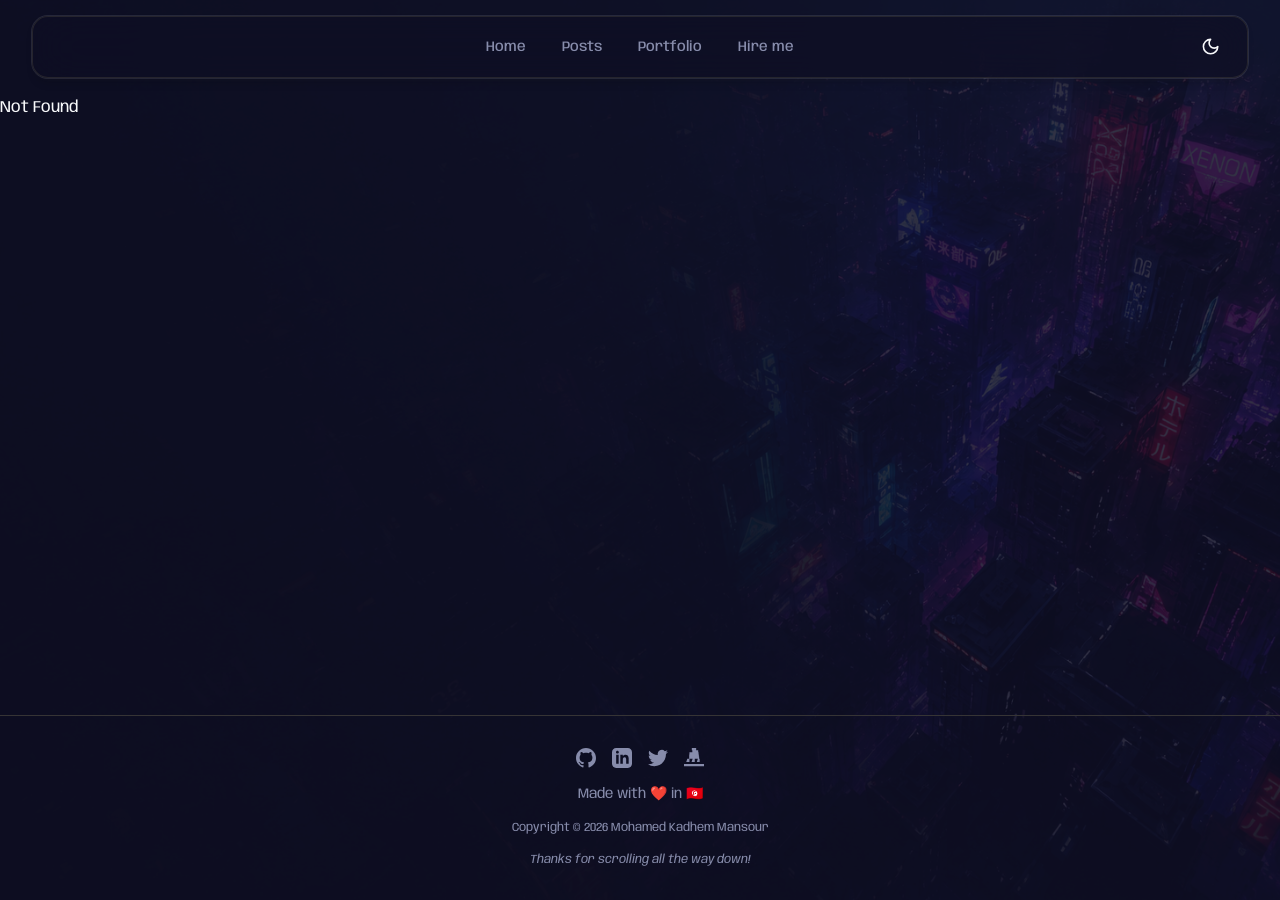
<file: index.html>
<!doctype html>
<html lang="en">
  <head>
    <meta charset="UTF-8" />
    <meta name="viewport" content="width=device-width, initial-scale=1.0" />
    <title>Med Kadhem - Software Engineer & Ethereum Developer</title>
    <link rel="icon" type="image/svg+xml" href="/favicon.svg" />

    <!-- Primary SEO -->
    <meta name="description" content="Senior Software Engineer with 7+ years across blockchain, full-stack, and AI. I build DApps, ship LLM/vision/voice products, and maintain open-source dev tools." />
    <meta name="author" content="Mohamed Kadhem Mansour" />
    <meta name="keywords" content="Med Kadhem, software engineer, blockchain, Ethereum, AI, smart contracts, DApps, full-stack, TypeScript, Solidity, Sousse, Tunisia" />
    <link rel="canonical" href="https://kadhem.dev/" />
    <meta name="theme-color" content="#00d9ff" media="(prefers-color-scheme: light)" />
    <meta name="theme-color" content="#0a0118" media="(prefers-color-scheme: dark)" />

    <!-- OpenGraph -->
    <meta property="og:type" content="website" />
    <meta property="og:site_name" content="Med Kadhem" />
    <meta property="og:title" content="Med Kadhem — Software Engineer · AI & Blockchain" />
    <meta property="og:description" content="Senior Software Engineer with 7+ years across blockchain, full-stack, and AI. I build DApps, ship LLM/vision/voice products, and maintain open-source dev tools." />
    <meta property="og:url" content="https://kadhem.dev/" />
    <meta property="og:image" content="https://kadhem.dev/og-image.png" />
    <meta property="og:image:secure_url" content="https://kadhem.dev/og-image.png" />
    <meta property="og:image:width" content="1200" />
    <meta property="og:image:height" content="630" />
    <meta property="og:image:alt" content="Thumbnail of Med Kadhem's portfolio" />
    <meta property="og:locale" content="en_US" />

    <!-- Twitter Card -->
    <meta name="twitter:card" content="summary_large_image" />
    <meta name="twitter:title" content="Med Kadhem — Software Engineer · AI & Blockchain" />
    <meta name="twitter:description" content="Senior Software Engineer with 7+ years across blockchain, full-stack, and AI. I build DApps, ship LLM/vision/voice products, and maintain open-source dev tools." />
    <meta name="twitter:image" content="https://kadhem.dev/og-image.png" />
    <meta name="twitter:image:alt" content="Thumbnail of Med Kadhem's portfolio" />
    <meta name="twitter:creator" content="@moda423" />

    <script>
      (function() {
        const savedTheme = localStorage.getItem('theme');
        const prefersDark = window.matchMedia('(prefers-color-scheme: dark)').matches;
        if (savedTheme === 'dark' || (!savedTheme && prefersDark)) {
          document.documentElement.classList.add('dark');
        } else {
          document.documentElement.classList.remove('dark');
        }
      })();
    </script>
    <script type="module" crossorigin src="/assets/index-BcD-8HcY.js"></script>
    <link rel="stylesheet" crossorigin href="/assets/index-DKqqb64l.css">
  </head>
  <body>
    <div id="root"></div>
  </body>
</html>
</file>
<file: assets/index-DKqqb64l.css>
@import "https://fonts.googleapis.com/css2?family=Bricolage+Grotesque:opsz,wght@12..96,400;12..96,500;12..96,600;12..96,700&family=Outfit:wght@300;400;500;600;700&family=Fira+Code:wght@400;500&family=Hanken+Grotesk:wght@300;400;500;600&family=JetBrains+Mono:wght@400;500&display=swap";@import "https://fonts.googleapis.com/css2?family=Anybody:ital,wght@0,100..900;1,100..900&display=swap";@import "https://fonts.googleapis.com/css2?family=Anybody:ital,wght@0,100..900;1,100..900&family=Bodoni+Moda:ital,opsz,wght@0,6..96,400..900;1,6..96,400..900&display=swap";@layer components;@layer properties{@supports (((-webkit-hyphens:none)) and (not (margin-trim:inline))) or ((-moz-orient:inline) and (not (color:rgb(from red r g b)))){*,:before,:after,::backdrop{--tw-translate-x:0;--tw-translate-y:0;--tw-translate-z:0;--tw-scale-x:1;--tw-scale-y:1;--tw-scale-z:1;--tw-rotate-x:initial;--tw-rotate-y:initial;--tw-rotate-z:initial;--tw-skew-x:initial;--tw-skew-y:initial;--tw-space-y-reverse:0;--tw-border-style:solid;--tw-gradient-position:initial;--tw-gradient-from:#0000;--tw-gradient-via:#0000;--tw-gradient-to:#0000;--tw-gradient-stops:initial;--tw-gradient-via-stops:initial;--tw-gradient-from-position:0%;--tw-gradient-via-position:50%;--tw-gradient-to-position:100%;--tw-leading:initial;--tw-font-weight:initial;--tw-tracking:initial;--tw-shadow:0 0 #0000;--tw-shadow-color:initial;--tw-shadow-alpha:100%;--tw-inset-shadow:0 0 #0000;--tw-inset-shadow-color:initial;--tw-inset-shadow-alpha:100%;--tw-ring-color:initial;--tw-ring-shadow:0 0 #0000;--tw-inset-ring-color:initial;--tw-inset-ring-shadow:0 0 #0000;--tw-ring-inset:initial;--tw-ring-offset-width:0px;--tw-ring-offset-color:#fff;--tw-ring-offset-shadow:0 0 #0000;--tw-outline-style:solid;--tw-blur:initial;--tw-brightness:initial;--tw-contrast:initial;--tw-grayscale:initial;--tw-hue-rotate:initial;--tw-invert:initial;--tw-opacity:initial;--tw-saturate:initial;--tw-sepia:initial;--tw-drop-shadow:initial;--tw-drop-shadow-color:initial;--tw-drop-shadow-alpha:100%;--tw-drop-shadow-size:initial;--tw-backdrop-blur:initial;--tw-backdrop-brightness:initial;--tw-backdrop-contrast:initial;--tw-backdrop-grayscale:initial;--tw-backdrop-hue-rotate:initial;--tw-backdrop-invert:initial;--tw-backdrop-opacity:initial;--tw-backdrop-saturate:initial;--tw-backdrop-sepia:initial;--tw-duration:initial;--tw-ease:initial}}}@layer theme{:root,:host{--font-sans:var(--font-sans);--font-serif:var(--font-serif);--font-mono:var(--font-mono);--color-orange-500:oklch(70.5% .213 47.604);--color-amber-500:oklch(76.9% .188 70.08);--color-black:#000;--color-white:#fff;--spacing:.25rem;--container-sm:24rem;--container-md:28rem;--container-xl:36rem;--container-2xl:42rem;--container-3xl:48rem;--container-4xl:56rem;--container-5xl:64rem;--container-6xl:72rem;--text-xs:.75rem;--text-xs--line-height:calc(1 / .75);--text-sm:.875rem;--text-sm--line-height:calc(1.25 / .875);--text-base:1rem;--text-base--line-height:calc(1.5 / 1);--text-lg:1.125rem;--text-lg--line-height:calc(1.75 / 1.125);--text-xl:1.25rem;--text-xl--line-height:calc(1.75 / 1.25);--text-2xl:1.5rem;--text-2xl--line-height:calc(2 / 1.5);--text-3xl:1.875rem;--text-3xl--line-height:calc(2.25 / 1.875);--text-4xl:2.25rem;--text-4xl--line-height:calc(2.5 / 2.25);--text-5xl:3rem;--text-5xl--line-height:1;--text-6xl:3.75rem;--text-6xl--line-height:1;--text-7xl:4.5rem;--text-7xl--line-height:1;--text-8xl:6rem;--text-8xl--line-height:1;--font-weight-medium:500;--font-weight-semibold:600;--tracking-tight:-.025em;--tracking-wider:.05em;--tracking-widest:.1em;--leading-tight:1.25;--leading-snug:1.375;--leading-relaxed:1.625;--radius-2xl:1rem;--shadow-2xs:var(--shadow-2xs);--shadow-xs:var(--shadow-xs);--shadow-sm:var(--shadow-sm);--shadow-md:var(--shadow-md);--shadow-lg:var(--shadow-lg);--shadow-xl:var(--shadow-xl);--shadow-2xl:var(--shadow-2xl);--ease-out:cubic-bezier(0, 0, .2, 1);--blur-xl:24px;--default-transition-duration:.15s;--default-transition-timing-function:cubic-bezier(.4, 0, .2, 1);--default-font-family:var(--font-sans);--default-mono-font-family:var(--font-mono);--shadow:var(--shadow)}}@layer base{*,:after,:before,::backdrop{box-sizing:border-box;border:0 solid;margin:0;padding:0}::file-selector-button{box-sizing:border-box;border:0 solid;margin:0;padding:0}html,:host{-webkit-text-size-adjust:100%;tab-size:4;line-height:1.5;font-family:var(--default-font-family,ui-sans-serif, system-ui, sans-serif, "Apple Color Emoji", "Segoe UI Emoji", "Segoe UI Symbol", "Noto Color Emoji");font-feature-settings:var(--default-font-feature-settings,normal);font-variation-settings:var(--default-font-variation-settings,normal);-webkit-tap-highlight-color:transparent}hr{height:0;color:inherit;border-top-width:1px}abbr:where([title]){-webkit-text-decoration:underline dotted;text-decoration:underline dotted}h1,h2,h3,h4,h5,h6{font-size:inherit;font-weight:inherit}a{color:inherit;-webkit-text-decoration:inherit;-webkit-text-decoration:inherit;-webkit-text-decoration:inherit;-webkit-text-decoration:inherit;text-decoration:inherit}b,strong{font-weight:bolder}code,kbd,samp,pre{font-family:var(--default-mono-font-family,ui-monospace, SFMono-Regular, Menlo, Monaco, Consolas, "Liberation Mono", "Courier New", monospace);font-feature-settings:var(--default-mono-font-feature-settings,normal);font-variation-settings:var(--default-mono-font-variation-settings,normal);font-size:1em}small{font-size:80%}sub,sup{vertical-align:baseline;font-size:75%;line-height:0;position:relative}sub{bottom:-.25em}sup{top:-.5em}table{text-indent:0;border-color:inherit;border-collapse:collapse}:-moz-focusring{outline:auto}progress{vertical-align:baseline}summary{display:list-item}ol,ul,menu{list-style:none}img,svg,video,canvas,audio,iframe,embed,object{vertical-align:middle;display:block}img,video{max-width:100%;height:auto}button,input,select,optgroup,textarea{font:inherit;font-feature-settings:inherit;font-variation-settings:inherit;letter-spacing:inherit;color:inherit;opacity:1;background-color:#0000;border-radius:0}::file-selector-button{font:inherit;font-feature-settings:inherit;font-variation-settings:inherit;letter-spacing:inherit;color:inherit;opacity:1;background-color:#0000;border-radius:0}:where(select:is([multiple],[size])) optgroup{font-weight:bolder}:where(select:is([multiple],[size])) optgroup option{padding-inline-start:20px}::file-selector-button{margin-inline-end:4px}::placeholder{opacity:1}@supports (not ((-webkit-appearance:-apple-pay-button))) or (contain-intrinsic-size:1px){::placeholder{color:currentColor}@supports (color:color-mix(in lab, red, red)){::placeholder{color:color-mix(in oklab, currentcolor 50%, transparent)}}}textarea{resize:vertical}::-webkit-search-decoration{-webkit-appearance:none}::-webkit-date-and-time-value{min-height:1lh;text-align:inherit}::-webkit-datetime-edit{display:inline-flex}::-webkit-datetime-edit-fields-wrapper{padding:0}::-webkit-datetime-edit{padding-block:0}::-webkit-datetime-edit-year-field{padding-block:0}::-webkit-datetime-edit-month-field{padding-block:0}::-webkit-datetime-edit-day-field{padding-block:0}::-webkit-datetime-edit-hour-field{padding-block:0}::-webkit-datetime-edit-minute-field{padding-block:0}::-webkit-datetime-edit-second-field{padding-block:0}::-webkit-datetime-edit-millisecond-field{padding-block:0}::-webkit-datetime-edit-meridiem-field{padding-block:0}::-webkit-calendar-picker-indicator{line-height:1}:-moz-ui-invalid{box-shadow:none}button,input:where([type=button],[type=reset],[type=submit]){appearance:button}::file-selector-button{appearance:button}::-webkit-inner-spin-button{height:auto}::-webkit-outer-spin-button{height:auto}[hidden]:where(:not([hidden=until-found])){display:none!important}*{border-color:var(--border);outline-color:var(--ring)}@supports (color:color-mix(in lab, red, red)){*{outline-color:color-mix(in oklab, var(--ring) 50%, transparent)}}html{background-color:var(--background)}body{color:var(--foreground)}body:before{content:"";z-index:-1;pointer-events:none;opacity:var(--bg-image-opacity);background-image:url(/bg.png);background-position:100% 0;background-repeat:no-repeat;background-size:cover;position:fixed;inset:0}}@layer utilities{.pointer-events-none{pointer-events:none}.visible{visibility:visible}.sr-only{clip-path:inset(50%);white-space:nowrap;border-width:0;width:1px;height:1px;margin:-1px;padding:0;position:absolute;overflow:hidden}.absolute{position:absolute}.fixed{position:fixed}.relative{position:relative}.inset-x-0{inset-inline:0}.-top-10{top:calc(var(--spacing) * -10)}.top-0{top:0}.top-4{top:calc(var(--spacing) * 4)}.top-full{top:100%}.right-4{right:calc(var(--spacing) * 4)}.bottom-full{bottom:100%}.left-0{left:0}.left-1\/2{left:50%}.z-10{z-index:10}.z-20{z-index:20}.z-50{z-index:50}.\!container{width:100%!important}@media (width>=40rem){.\!container{max-width:40rem!important}}@media (width>=48rem){.\!container{max-width:48rem!important}}@media (width>=64rem){.\!container{max-width:64rem!important}}@media (width>=80rem){.\!container{max-width:80rem!important}}@media (width>=96rem){.\!container{max-width:96rem!important}}.container{width:100%}@media (width>=40rem){.container{max-width:40rem}}@media (width>=48rem){.container{max-width:48rem}}@media (width>=64rem){.container{max-width:64rem}}@media (width>=80rem){.container{max-width:80rem}}@media (width>=96rem){.container{max-width:96rem}}.mx-auto{margin-inline:auto}.mt-2{margin-top:calc(var(--spacing) * 2)}.mt-2\.5{margin-top:calc(var(--spacing) * 2.5)}.mt-3{margin-top:calc(var(--spacing) * 3)}.mt-4{margin-top:calc(var(--spacing) * 4)}.mt-6{margin-top:calc(var(--spacing) * 6)}.mt-8{margin-top:calc(var(--spacing) * 8)}.mt-10{margin-top:calc(var(--spacing) * 10)}.mt-12{margin-top:calc(var(--spacing) * 12)}.mt-20{margin-top:calc(var(--spacing) * 20)}.mt-auto{margin-top:auto}.mb-2{margin-bottom:calc(var(--spacing) * 2)}.mb-3{margin-bottom:calc(var(--spacing) * 3)}.mb-4{margin-bottom:calc(var(--spacing) * 4)}.mb-6{margin-bottom:calc(var(--spacing) * 6)}.mb-8{margin-bottom:calc(var(--spacing) * 8)}.mb-9{margin-bottom:calc(var(--spacing) * 9)}.mb-10{margin-bottom:calc(var(--spacing) * 10)}.mb-12{margin-bottom:calc(var(--spacing) * 12)}.-ml-3{margin-left:calc(var(--spacing) * -3)}.block{display:block}.contents{display:contents}.flex{display:flex}.grid{display:grid}.hidden{display:none}.inline-block{display:inline-block}.inline-flex{display:inline-flex}.table{display:table}.aspect-\[4\/5\]{aspect-ratio:4/5}.h-2{height:calc(var(--spacing) * 2)}.h-2\.5{height:calc(var(--spacing) * 2.5)}.h-4{height:calc(var(--spacing) * 4)}.h-5{height:calc(var(--spacing) * 5)}.h-9{height:calc(var(--spacing) * 9)}.h-10{height:calc(var(--spacing) * 10)}.h-11{height:calc(var(--spacing) * 11)}.h-12{height:calc(var(--spacing) * 12)}.h-14{height:calc(var(--spacing) * 14)}.h-20{height:calc(var(--spacing) * 20)}.h-\[1\.2rem\]{height:1.2rem}.h-\[1px\]{height:1px}.h-auto{height:auto}.h-full{height:100%}.h-px{height:1px}.min-h-\[48vh\]{min-height:48vh}.min-h-\[80vh\]{min-height:80vh}.min-h-screen{min-height:100vh}.w-2{width:calc(var(--spacing) * 2)}.w-2\.5{width:calc(var(--spacing) * 2.5)}.w-4{width:calc(var(--spacing) * 4)}.w-5{width:calc(var(--spacing) * 5)}.w-9{width:calc(var(--spacing) * 9)}.w-10{width:calc(var(--spacing) * 10)}.w-11{width:calc(var(--spacing) * 11)}.w-12{width:calc(var(--spacing) * 12)}.w-14{width:calc(var(--spacing) * 14)}.w-20{width:calc(var(--spacing) * 20)}.w-\[1\.2rem\]{width:1.2rem}.w-\[1px\]{width:1px}.w-\[min\(16rem\,calc\(100vw-2rem\)\)\]{width:min(16rem,100vw - 2rem)}.w-full{width:100%}.w-px{width:1px}.max-w-2xl{max-width:var(--container-2xl)}.max-w-3xl{max-width:var(--container-3xl)}.max-w-4xl{max-width:var(--container-4xl)}.max-w-5xl{max-width:var(--container-5xl)}.max-w-6xl{max-width:var(--container-6xl)}.max-w-md{max-width:var(--container-md)}.max-w-sm{max-width:var(--container-sm)}.max-w-xl{max-width:var(--container-xl)}.min-w-0{min-width:0}.flex-1{flex:1}.shrink-0{flex-shrink:0}.origin-left{transform-origin:0}.-translate-x-1\/2{--tw-translate-x:calc(calc(1 / 2 * 100%) * -1);translate:var(--tw-translate-x) var(--tw-translate-y)}.-translate-y-1\/2{--tw-translate-y:calc(calc(1 / 2 * 100%) * -1);translate:var(--tw-translate-x) var(--tw-translate-y)}.translate-y-1{--tw-translate-y:var(--spacing);translate:var(--tw-translate-x) var(--tw-translate-y)}.scale-0{--tw-scale-x:0%;--tw-scale-y:0%;--tw-scale-z:0%;scale:var(--tw-scale-x) var(--tw-scale-y)}.scale-100{--tw-scale-x:100%;--tw-scale-y:100%;--tw-scale-z:100%;scale:var(--tw-scale-x) var(--tw-scale-y)}.scale-x-0{--tw-scale-x:0%;scale:var(--tw-scale-x) var(--tw-scale-y)}.rotate-0{rotate:0deg}.rotate-45{rotate:45deg}.rotate-90{rotate:90deg}.rotate-180{rotate:180deg}.transform{transform:var(--tw-rotate-x,) var(--tw-rotate-y,) var(--tw-rotate-z,) var(--tw-skew-x,) var(--tw-skew-y,)}.cursor-not-allowed{cursor:not-allowed}.cursor-pointer{cursor:pointer}.touch-none{touch-action:none}.resize{resize:both}.grid-cols-1{grid-template-columns:repeat(1,minmax(0,1fr))}.flex-col{flex-direction:column}.flex-wrap{flex-wrap:wrap}.items-center{align-items:center}.items-end{align-items:flex-end}.items-start{align-items:flex-start}.justify-between{justify-content:space-between}.justify-center{justify-content:center}.justify-end{justify-content:flex-end}.gap-1{gap:var(--spacing)}.gap-2{gap:calc(var(--spacing) * 2)}.gap-3{gap:calc(var(--spacing) * 3)}.gap-4{gap:calc(var(--spacing) * 4)}.gap-5{gap:calc(var(--spacing) * 5)}.gap-6{gap:calc(var(--spacing) * 6)}.gap-12{gap:calc(var(--spacing) * 12)}:where(.space-y-1\.5>:not(:last-child)){--tw-space-y-reverse:0;margin-block-start:calc(calc(var(--spacing) * 1.5) * var(--tw-space-y-reverse));margin-block-end:calc(calc(var(--spacing) * 1.5) * calc(1 - var(--tw-space-y-reverse)))}:where(.space-y-2>:not(:last-child)){--tw-space-y-reverse:0;margin-block-start:calc(calc(var(--spacing) * 2) * var(--tw-space-y-reverse));margin-block-end:calc(calc(var(--spacing) * 2) * calc(1 - var(--tw-space-y-reverse)))}:where(.space-y-3>:not(:last-child)){--tw-space-y-reverse:0;margin-block-start:calc(calc(var(--spacing) * 3) * var(--tw-space-y-reverse));margin-block-end:calc(calc(var(--spacing) * 3) * calc(1 - var(--tw-space-y-reverse)))}:where(.space-y-4>:not(:last-child)){--tw-space-y-reverse:0;margin-block-start:calc(calc(var(--spacing) * 4) * var(--tw-space-y-reverse));margin-block-end:calc(calc(var(--spacing) * 4) * calc(1 - var(--tw-space-y-reverse)))}:where(.space-y-5>:not(:last-child)){--tw-space-y-reverse:0;margin-block-start:calc(calc(var(--spacing) * 5) * var(--tw-space-y-reverse));margin-block-end:calc(calc(var(--spacing) * 5) * calc(1 - var(--tw-space-y-reverse)))}:where(.space-y-8>:not(:last-child)){--tw-space-y-reverse:0;margin-block-start:calc(calc(var(--spacing) * 8) * var(--tw-space-y-reverse));margin-block-end:calc(calc(var(--spacing) * 8) * calc(1 - var(--tw-space-y-reverse)))}.gap-x-3{column-gap:calc(var(--spacing) * 3)}.gap-x-4{column-gap:calc(var(--spacing) * 4)}.gap-y-1{row-gap:var(--spacing)}.gap-y-2{row-gap:calc(var(--spacing) * 2)}.self-start{align-self:flex-start}.self-stretch{align-self:stretch}.truncate{text-overflow:ellipsis;white-space:nowrap;overflow:hidden}.overflow-hidden{overflow:hidden}.rounded-2xl{border-radius:var(--radius-2xl)}.rounded-\[inherit\]{border-radius:inherit}.rounded-full{border-radius:3.40282e38px}.rounded-lg{border-radius:var(--radius)}.rounded-md{border-radius:calc(var(--radius) - 2px)}.rounded-xl{border-radius:calc(var(--radius) + 4px)}.border{border-style:var(--tw-border-style);border-width:1px}.border-t{border-top-style:var(--tw-border-style);border-top-width:1px}.border-l{border-left-style:var(--tw-border-style);border-left-width:1px}.border-l-2{border-left-style:var(--tw-border-style);border-left-width:2px}.border-dashed{--tw-border-style:dashed;border-style:dashed}.border-border,.border-border\/60{border-color:var(--border)}@supports (color:color-mix(in lab, red, red)){.border-border\/60{border-color:color-mix(in oklab, var(--border) 60%, transparent)}}.border-input{border-color:var(--input)}.border-primary{border-color:var(--primary)}.border-transparent{border-color:#0000}.border-t-transparent{border-top-color:#0000}.border-l-transparent{border-left-color:#0000}.bg-background,.bg-background\/40{background-color:var(--background)}@supports (color:color-mix(in lab, red, red)){.bg-background\/40{background-color:color-mix(in oklab, var(--background) 40%, transparent)}}.bg-background\/70{background-color:var(--background)}@supports (color:color-mix(in lab, red, red)){.bg-background\/70{background-color:color-mix(in oklab, var(--background) 70%, transparent)}}.bg-background\/80{background-color:var(--background)}@supports (color:color-mix(in lab, red, red)){.bg-background\/80{background-color:color-mix(in oklab, var(--background) 80%, transparent)}}.bg-border{background-color:var(--border)}.bg-card,.bg-card\/50{background-color:var(--card)}@supports (color:color-mix(in lab, red, red)){.bg-card\/50{background-color:color-mix(in oklab, var(--card) 50%, transparent)}}.bg-card\/80{background-color:var(--card)}@supports (color:color-mix(in lab, red, red)){.bg-card\/80{background-color:color-mix(in oklab, var(--card) 80%, transparent)}}.bg-destructive{background-color:var(--destructive)}.bg-foreground{background-color:var(--foreground)}.bg-primary{background-color:var(--primary)}.bg-secondary{background-color:var(--secondary)}.bg-gradient-to-b{--tw-gradient-position:to bottom in oklab;background-image:linear-gradient(var(--tw-gradient-stops))}.bg-gradient-to-br{--tw-gradient-position:to bottom right in oklab;background-image:linear-gradient(var(--tw-gradient-stops))}.from-amber-500{--tw-gradient-from:var(--color-amber-500);--tw-gradient-stops:var(--tw-gradient-via-stops,var(--tw-gradient-position), var(--tw-gradient-from) var(--tw-gradient-from-position), var(--tw-gradient-to) var(--tw-gradient-to-position))}.from-border{--tw-gradient-from:var(--border);--tw-gradient-stops:var(--tw-gradient-via-stops,var(--tw-gradient-position), var(--tw-gradient-from) var(--tw-gradient-from-position), var(--tw-gradient-to) var(--tw-gradient-to-position))}.from-primary\/30{--tw-gradient-from:var(--primary)}@supports (color:color-mix(in lab, red, red)){.from-primary\/30{--tw-gradient-from:color-mix(in oklab, var(--primary) 30%, transparent)}}.from-primary\/30{--tw-gradient-stops:var(--tw-gradient-via-stops,var(--tw-gradient-position), var(--tw-gradient-from) var(--tw-gradient-from-position), var(--tw-gradient-to) var(--tw-gradient-to-position))}.via-border{--tw-gradient-via:var(--border);--tw-gradient-via-stops:var(--tw-gradient-position), var(--tw-gradient-from) var(--tw-gradient-from-position), var(--tw-gradient-via) var(--tw-gradient-via-position), var(--tw-gradient-to) var(--tw-gradient-to-position);--tw-gradient-stops:var(--tw-gradient-via-stops)}.to-border{--tw-gradient-to:var(--border);--tw-gradient-stops:var(--tw-gradient-via-stops,var(--tw-gradient-position), var(--tw-gradient-from) var(--tw-gradient-from-position), var(--tw-gradient-to) var(--tw-gradient-to-position))}.to-orange-500{--tw-gradient-to:var(--color-orange-500);--tw-gradient-stops:var(--tw-gradient-via-stops,var(--tw-gradient-position), var(--tw-gradient-from) var(--tw-gradient-from-position), var(--tw-gradient-to) var(--tw-gradient-to-position))}.to-transparent{--tw-gradient-to:transparent;--tw-gradient-stops:var(--tw-gradient-via-stops,var(--tw-gradient-position), var(--tw-gradient-from) var(--tw-gradient-from-position), var(--tw-gradient-to) var(--tw-gradient-to-position))}.bg-clip-text{-webkit-background-clip:text;background-clip:text}.object-contain{object-fit:contain}.object-cover{object-fit:cover}.p-1{padding:var(--spacing)}.p-1\.5{padding:calc(var(--spacing) * 1.5)}.p-5{padding:calc(var(--spacing) * 5)}.p-6{padding:calc(var(--spacing) * 6)}.p-7{padding:calc(var(--spacing) * 7)}.p-\[1px\]{padding:1px}.px-2{padding-inline:calc(var(--spacing) * 2)}.px-2\.5{padding-inline:calc(var(--spacing) * 2.5)}.px-3{padding-inline:calc(var(--spacing) * 3)}.px-4{padding-inline:calc(var(--spacing) * 4)}.px-8{padding-inline:calc(var(--spacing) * 8)}.py-0\.5{padding-block:calc(var(--spacing) * .5)}.py-1{padding-block:var(--spacing)}.py-1\.5{padding-block:calc(var(--spacing) * 1.5)}.py-2{padding-block:calc(var(--spacing) * 2)}.py-2\.5{padding-block:calc(var(--spacing) * 2.5)}.py-8{padding-block:calc(var(--spacing) * 8)}.py-16{padding-block:calc(var(--spacing) * 16)}.py-20{padding-block:calc(var(--spacing) * 20)}.pt-0{padding-top:0}.pt-2{padding-top:calc(var(--spacing) * 2)}.pt-3{padding-top:calc(var(--spacing) * 3)}.pt-4{padding-top:calc(var(--spacing) * 4)}.pt-12{padding-top:calc(var(--spacing) * 12)}.pt-16{padding-top:calc(var(--spacing) * 16)}.pt-24{padding-top:calc(var(--spacing) * 24)}.pl-6{padding-left:calc(var(--spacing) * 6)}.text-center{text-align:center}.text-left{text-align:left}.font-mono{font-family:var(--font-mono)}.text-2xl{font-size:var(--text-2xl);line-height:var(--tw-leading,var(--text-2xl--line-height))}.text-3xl{font-size:var(--text-3xl);line-height:var(--tw-leading,var(--text-3xl--line-height))}.text-4xl{font-size:var(--text-4xl);line-height:var(--tw-leading,var(--text-4xl--line-height))}.text-5xl{font-size:var(--text-5xl);line-height:var(--tw-leading,var(--text-5xl--line-height))}.text-base{font-size:var(--text-base);line-height:var(--tw-leading,var(--text-base--line-height))}.text-lg{font-size:var(--text-lg);line-height:var(--tw-leading,var(--text-lg--line-height))}.text-sm{font-size:var(--text-sm);line-height:var(--tw-leading,var(--text-sm--line-height))}.text-xl{font-size:var(--text-xl);line-height:var(--tw-leading,var(--text-xl--line-height))}.text-xs{font-size:var(--text-xs);line-height:var(--tw-leading,var(--text-xs--line-height))}.text-\[10px\]{font-size:10px}.leading-\[0\.95\]{--tw-leading:.95;line-height:.95}.leading-none{--tw-leading:1;line-height:1}.leading-relaxed{--tw-leading:var(--leading-relaxed);line-height:var(--leading-relaxed)}.leading-snug{--tw-leading:var(--leading-snug);line-height:var(--leading-snug)}.leading-tight{--tw-leading:var(--leading-tight);line-height:var(--leading-tight)}.font-medium{--tw-font-weight:var(--font-weight-medium);font-weight:var(--font-weight-medium)}.font-semibold{--tw-font-weight:var(--font-weight-semibold);font-weight:var(--font-weight-semibold)}.tracking-tight{--tw-tracking:var(--tracking-tight);letter-spacing:var(--tracking-tight)}.tracking-wider{--tw-tracking:var(--tracking-wider);letter-spacing:var(--tracking-wider)}.tracking-widest{--tw-tracking:var(--tracking-widest);letter-spacing:var(--tracking-widest)}.whitespace-nowrap{white-space:nowrap}.text-background{color:var(--background)}.text-card-foreground{color:var(--card-foreground)}.text-destructive-foreground{color:var(--destructive-foreground)}.text-foreground{color:var(--foreground)}.text-muted-foreground,.text-muted-foreground\/50{color:var(--muted-foreground)}@supports (color:color-mix(in lab, red, red)){.text-muted-foreground\/50{color:color-mix(in oklab, var(--muted-foreground) 50%, transparent)}}.text-primary{color:var(--primary)}.text-primary-foreground{color:var(--primary-foreground)}.text-secondary-foreground{color:var(--secondary-foreground)}.text-transparent{color:#0000}.uppercase{text-transform:uppercase}.italic{font-style:italic}.underline-offset-4{text-underline-offset:4px}.opacity-0{opacity:0}.opacity-70{opacity:.7}.shadow-md{--tw-shadow:var(--shadow-md);box-shadow:var(--tw-inset-shadow), var(--tw-inset-ring-shadow), var(--tw-ring-offset-shadow), var(--tw-ring-shadow), var(--tw-shadow)}.shadow-sm{--tw-shadow:var(--shadow-sm);box-shadow:var(--tw-inset-shadow), var(--tw-inset-ring-shadow), var(--tw-ring-offset-shadow), var(--tw-ring-shadow), var(--tw-shadow)}.shadow-xl{--tw-shadow:var(--shadow-xl);box-shadow:var(--tw-inset-shadow), var(--tw-inset-ring-shadow), var(--tw-ring-offset-shadow), var(--tw-ring-shadow), var(--tw-shadow)}.ring-1{--tw-ring-shadow:var(--tw-ring-inset,) 0 0 0 calc(1px + var(--tw-ring-offset-width)) var(--tw-ring-color,currentcolor);box-shadow:var(--tw-inset-shadow), var(--tw-inset-ring-shadow), var(--tw-ring-offset-shadow), var(--tw-ring-shadow), var(--tw-shadow)}.shadow-black\/10{--tw-shadow-color:#0000001a}@supports (color:color-mix(in lab, red, red)){.shadow-black\/10{--tw-shadow-color:color-mix(in oklab, color-mix(in oklab, var(--color-black) 10%, transparent) var(--tw-shadow-alpha), transparent)}}.shadow-primary\/30{--tw-shadow-color:var(--primary)}@supports (color:color-mix(in lab, red, red)){.shadow-primary\/30{--tw-shadow-color:color-mix(in oklab, color-mix(in oklab, var(--primary) 30%, transparent) var(--tw-shadow-alpha), transparent)}}.ring-white\/10{--tw-ring-color:#ffffff1a}@supports (color:color-mix(in lab, red, red)){.ring-white\/10{--tw-ring-color:color-mix(in oklab, var(--color-white) 10%, transparent)}}.ring-offset-background{--tw-ring-offset-color:var(--background)}.outline{outline-style:var(--tw-outline-style);outline-width:1px}.filter{filter:var(--tw-blur,) var(--tw-brightness,) var(--tw-contrast,) var(--tw-grayscale,) var(--tw-hue-rotate,) var(--tw-invert,) var(--tw-saturate,) var(--tw-sepia,) var(--tw-drop-shadow,)}.backdrop-blur{--tw-backdrop-blur:blur(8px);-webkit-backdrop-filter:var(--tw-backdrop-blur,) var(--tw-backdrop-brightness,) var(--tw-backdrop-contrast,) var(--tw-backdrop-grayscale,) var(--tw-backdrop-hue-rotate,) var(--tw-backdrop-invert,) var(--tw-backdrop-opacity,) var(--tw-backdrop-saturate,) var(--tw-backdrop-sepia,);backdrop-filter:var(--tw-backdrop-blur,) var(--tw-backdrop-brightness,) var(--tw-backdrop-contrast,) var(--tw-backdrop-grayscale,) var(--tw-backdrop-hue-rotate,) var(--tw-backdrop-invert,) var(--tw-backdrop-opacity,) var(--tw-backdrop-saturate,) var(--tw-backdrop-sepia,)}.backdrop-blur-xl{--tw-backdrop-blur:blur(var(--blur-xl));-webkit-backdrop-filter:var(--tw-backdrop-blur,) var(--tw-backdrop-brightness,) var(--tw-backdrop-contrast,) var(--tw-backdrop-grayscale,) var(--tw-backdrop-hue-rotate,) var(--tw-backdrop-invert,) var(--tw-backdrop-opacity,) var(--tw-backdrop-saturate,) var(--tw-backdrop-sepia,);backdrop-filter:var(--tw-backdrop-blur,) var(--tw-backdrop-brightness,) var(--tw-backdrop-contrast,) var(--tw-backdrop-grayscale,) var(--tw-backdrop-hue-rotate,) var(--tw-backdrop-invert,) var(--tw-backdrop-opacity,) var(--tw-backdrop-saturate,) var(--tw-backdrop-sepia,)}.transition{transition-property:color,background-color,border-color,outline-color,text-decoration-color,fill,stroke,--tw-gradient-from,--tw-gradient-via,--tw-gradient-to,opacity,box-shadow,transform,translate,scale,rotate,filter,-webkit-backdrop-filter,backdrop-filter,display,content-visibility,overlay,pointer-events;transition-timing-function:var(--tw-ease,var(--default-transition-timing-function));transition-duration:var(--tw-duration,var(--default-transition-duration))}.transition-all{transition-property:all;transition-timing-function:var(--tw-ease,var(--default-transition-timing-function));transition-duration:var(--tw-duration,var(--default-transition-duration))}.transition-colors{transition-property:color,background-color,border-color,outline-color,text-decoration-color,fill,stroke,--tw-gradient-from,--tw-gradient-via,--tw-gradient-to;transition-timing-function:var(--tw-ease,var(--default-transition-timing-function));transition-duration:var(--tw-duration,var(--default-transition-duration))}.transition-transform{transition-property:transform,translate,scale,rotate;transition-timing-function:var(--tw-ease,var(--default-transition-timing-function));transition-duration:var(--tw-duration,var(--default-transition-duration))}.duration-150{--tw-duration:.15s;transition-duration:.15s}.duration-200{--tw-duration:.2s;transition-duration:.2s}.duration-300{--tw-duration:.3s;transition-duration:.3s}.duration-500{--tw-duration:.5s;transition-duration:.5s}.ease-out{--tw-ease:var(--ease-out);transition-timing-function:var(--ease-out)}.select-none{-webkit-user-select:none;user-select:none}@media (hover:hover){.group-hover\:translate-y-0:is(:where(.group):hover *){--tw-translate-y:0;translate:var(--tw-translate-x) var(--tw-translate-y)}.group-hover\:scale-105:is(:where(.group):hover *){--tw-scale-x:105%;--tw-scale-y:105%;--tw-scale-z:105%;scale:var(--tw-scale-x) var(--tw-scale-y)}.group-hover\:scale-x-100:is(:where(.group):hover *){--tw-scale-x:100%;scale:var(--tw-scale-x) var(--tw-scale-y)}.group-hover\:border-primary:is(:where(.group):hover *){border-color:var(--primary)}.group-hover\:bg-primary\/10:is(:where(.group):hover *){background-color:var(--primary)}@supports (color:color-mix(in lab, red, red)){.group-hover\:bg-primary\/10:is(:where(.group):hover *){background-color:color-mix(in oklab, var(--primary) 10%, transparent)}}.group-hover\:text-primary:is(:where(.group):hover *){color:var(--primary)}.group-hover\:opacity-100:is(:where(.group):hover *){opacity:1}.group-hover\:delay-150:is(:where(.group):hover *){transition-delay:.15s}}.group-focus-visible\:translate-y-0:is(:where(.group):focus-visible *){--tw-translate-y:0;translate:var(--tw-translate-x) var(--tw-translate-y)}.group-focus-visible\:opacity-100:is(:where(.group):focus-visible *){opacity:1}@media (hover:hover){.hover\:border-primary:hover,.hover\:border-primary\/70:hover{border-color:var(--primary)}@supports (color:color-mix(in lab, red, red)){.hover\:border-primary\/70:hover{border-color:color-mix(in oklab, var(--primary) 70%, transparent)}}.hover\:bg-accent:hover{background-color:var(--accent)}.hover\:bg-destructive\/80:hover{background-color:var(--destructive)}@supports (color:color-mix(in lab, red, red)){.hover\:bg-destructive\/80:hover{background-color:color-mix(in oklab, var(--destructive) 80%, transparent)}}.hover\:bg-destructive\/90:hover{background-color:var(--destructive)}@supports (color:color-mix(in lab, red, red)){.hover\:bg-destructive\/90:hover{background-color:color-mix(in oklab, var(--destructive) 90%, transparent)}}.hover\:bg-foreground\/5:hover{background-color:var(--foreground)}@supports (color:color-mix(in lab, red, red)){.hover\:bg-foreground\/5:hover{background-color:color-mix(in oklab, var(--foreground) 5%, transparent)}}.hover\:bg-primary\/80:hover{background-color:var(--primary)}@supports (color:color-mix(in lab, red, red)){.hover\:bg-primary\/80:hover{background-color:color-mix(in oklab, var(--primary) 80%, transparent)}}.hover\:bg-primary\/90:hover{background-color:var(--primary)}@supports (color:color-mix(in lab, red, red)){.hover\:bg-primary\/90:hover{background-color:color-mix(in oklab, var(--primary) 90%, transparent)}}.hover\:bg-secondary\/80:hover{background-color:var(--secondary)}@supports (color:color-mix(in lab, red, red)){.hover\:bg-secondary\/80:hover{background-color:color-mix(in oklab, var(--secondary) 80%, transparent)}}.hover\:text-accent-foreground:hover{color:var(--accent-foreground)}.hover\:text-foreground:hover{color:var(--foreground)}.hover\:text-primary:hover{color:var(--primary)}.hover\:underline:hover{text-decoration-line:underline}}.focus\:ring-2:focus{--tw-ring-shadow:var(--tw-ring-inset,) 0 0 0 calc(2px + var(--tw-ring-offset-width)) var(--tw-ring-color,currentcolor);box-shadow:var(--tw-inset-shadow), var(--tw-inset-ring-shadow), var(--tw-ring-offset-shadow), var(--tw-ring-shadow), var(--tw-shadow)}.focus\:ring-ring:focus{--tw-ring-color:var(--ring)}.focus\:ring-offset-2:focus{--tw-ring-offset-width:2px;--tw-ring-offset-shadow:var(--tw-ring-inset,) 0 0 0 var(--tw-ring-offset-width) var(--tw-ring-offset-color)}.focus\:outline-none:focus{--tw-outline-style:none;outline-style:none}.focus-visible\:ring-2:focus-visible{--tw-ring-shadow:var(--tw-ring-inset,) 0 0 0 calc(2px + var(--tw-ring-offset-width)) var(--tw-ring-color,currentcolor);box-shadow:var(--tw-inset-shadow), var(--tw-inset-ring-shadow), var(--tw-ring-offset-shadow), var(--tw-ring-shadow), var(--tw-shadow)}.focus-visible\:ring-ring:focus-visible{--tw-ring-color:var(--ring)}.focus-visible\:ring-offset-2:focus-visible{--tw-ring-offset-width:2px;--tw-ring-offset-shadow:var(--tw-ring-inset,) 0 0 0 var(--tw-ring-offset-width) var(--tw-ring-offset-color)}.focus-visible\:ring-offset-background:focus-visible{--tw-ring-offset-color:var(--background)}.focus-visible\:outline-none:focus-visible{--tw-outline-style:none;outline-style:none}.disabled\:pointer-events-none:disabled{pointer-events:none}.disabled\:opacity-50:disabled{opacity:.5}@media (width>=40rem){.sm\:grid-cols-2{grid-template-columns:repeat(2,minmax(0,1fr))}.sm\:grid-cols-3{grid-template-columns:repeat(3,minmax(0,1fr))}.sm\:flex-row{flex-direction:row}.sm\:flex-wrap{flex-wrap:wrap}.sm\:items-center{align-items:center}.sm\:items-end{align-items:flex-end}.sm\:justify-between{justify-content:space-between}.sm\:gap-6{gap:calc(var(--spacing) * 6)}.sm\:self-auto{align-self:auto}.sm\:p-8{padding:calc(var(--spacing) * 8)}.sm\:px-6{padding-inline:calc(var(--spacing) * 6)}.sm\:text-2xl{font-size:var(--text-2xl);line-height:var(--tw-leading,var(--text-2xl--line-height))}.sm\:text-5xl{font-size:var(--text-5xl);line-height:var(--tw-leading,var(--text-5xl--line-height))}.sm\:text-6xl{font-size:var(--text-6xl);line-height:var(--tw-leading,var(--text-6xl--line-height))}.sm\:text-lg{font-size:var(--text-lg);line-height:var(--tw-leading,var(--text-lg--line-height))}.sm\:text-xl{font-size:var(--text-xl);line-height:var(--tw-leading,var(--text-xl--line-height))}.sm\:text-\[0\.95rem\]{font-size:.95rem}}@media (width>=48rem){.md\:flex{display:flex}.md\:hidden{display:none}.md\:grid-cols-2{grid-template-columns:repeat(2,minmax(0,1fr))}.md\:py-24{padding-block:calc(var(--spacing) * 24)}.md\:py-28{padding-block:calc(var(--spacing) * 28)}.md\:pt-20{padding-top:calc(var(--spacing) * 20)}.md\:text-4xl{font-size:var(--text-4xl);line-height:var(--tw-leading,var(--text-4xl--line-height))}.md\:text-5xl{font-size:var(--text-5xl);line-height:var(--tw-leading,var(--text-5xl--line-height))}.md\:text-6xl{font-size:var(--text-6xl);line-height:var(--tw-leading,var(--text-6xl--line-height))}.md\:text-7xl{font-size:var(--text-7xl);line-height:var(--tw-leading,var(--text-7xl--line-height))}.md\:text-lg{font-size:var(--text-lg);line-height:var(--tw-leading,var(--text-lg--line-height))}}@media (width>=64rem){.lg\:col-span-5{grid-column:span 5/span 5}.lg\:col-span-7{grid-column:span 7/span 7}.lg\:grid-cols-3{grid-template-columns:repeat(3,minmax(0,1fr))}.lg\:grid-cols-4{grid-template-columns:repeat(4,minmax(0,1fr))}.lg\:grid-cols-12{grid-template-columns:repeat(12,minmax(0,1fr))}.lg\:gap-16{gap:calc(var(--spacing) * 16)}.lg\:px-8{padding-inline:calc(var(--spacing) * 8)}.lg\:text-8xl{font-size:var(--text-8xl);line-height:var(--tw-leading,var(--text-8xl--line-height))}}.dark\:scale-0:is(.dark *){--tw-scale-x:0%;--tw-scale-y:0%;--tw-scale-z:0%;scale:var(--tw-scale-x) var(--tw-scale-y)}.dark\:scale-100:is(.dark *){--tw-scale-x:100%;--tw-scale-y:100%;--tw-scale-z:100%;scale:var(--tw-scale-x) var(--tw-scale-y)}.dark\:-rotate-90:is(.dark *){rotate:-90deg}.dark\:rotate-0:is(.dark *){rotate:0deg}}:root{--background:oklch(100% 0 0);--foreground:oklch(18.15% .0424 281.327);--card:oklch(100% 0 0);--card-foreground:oklch(18.15% .0424 281.327);--popover:oklch(100% 0 0);--popover-foreground:oklch(18.15% .0424 281.327);--primary:oklch(67.5% .2894 340.933);--primary-foreground:oklch(100% 0 0);--secondary:oklch(100% 0 0);--secondary-foreground:oklch(18.15% .0424 281.327);--muted:oklch(100% 0 0);--muted-foreground:oklch(18.15% .0424 281.327);--accent:oklch(89.12% .172 171.978);--accent-foreground:oklch(18.15% .0424 281.327);--destructive:oklch(66.04% .2288 34.8609);--destructive-foreground:oklch(100% 0 0);--border:oklch(94.66% .0051 228.82);--input:oklch(94.66% .0051 228.82);--ring:oklch(67.5% .2894 340.933);--chart-1:oklch(67.5% .2894 340.933);--chart-2:oklch(55.57% .2927 300.196);--chart-3:oklch(84.69% .1451 208.768);--chart-4:oklch(89.12% .172 171.978);--chart-5:oklch(91.89% .1912 101.722);--sidebar:oklch(100% 0 0);--sidebar-foreground:oklch(18.15% .0424 281.327);--sidebar-primary:oklch(67.5% .2894 340.933);--sidebar-primary-foreground:oklch(100% 0 0);--sidebar-accent:oklch(89.12% .172 171.978);--sidebar-accent-foreground:oklch(18.15% .0424 281.327);--sidebar-border:oklch(94.66% .0051 228.82);--sidebar-ring:oklch(67.5% .2894 340.933);--font-sans:Anybody, ui-serif, serif;--font-serif:Bodoni Moda, ui-serif, serif;--font-mono:Fira Code, monospace;--radius:0rem;--shadow-x:0px;--shadow-y:4px;--shadow-blur:8px;--shadow-spread:-2px;--shadow-opacity:.1;--shadow-color:#1a1a1a;--shadow-2xs:0px 4px 8px -2px #1a1a1a0d;--shadow-xs:0px 4px 8px -2px #1a1a1a0d;--shadow-sm:0px 4px 8px -2px #1a1a1a1a, 0px 1px 2px -3px #1a1a1a1a;--shadow:0px 4px 8px -2px #1a1a1a1a, 0px 1px 2px -3px #1a1a1a1a;--shadow-md:0px 4px 8px -2px #1a1a1a1a, 0px 2px 4px -3px #1a1a1a1a;--shadow-lg:0px 4px 8px -2px #1a1a1a1a, 0px 4px 6px -3px #1a1a1a1a;--shadow-xl:0px 4px 8px -2px #1a1a1a1a, 0px 8px 10px -3px #1a1a1a1a;--shadow-2xl:0px 4px 8px -2px #1a1a1a40;--tracking-normal:0em;--spacing:.25rem}.dark{--background:oklch(18.15% .0424 281.327);--foreground:oklch(98.19% .0029 264.542);--card:oklch(27.82% .0331 266.975);--card-foreground:oklch(91.56% .0268 74.7484);--popover:oklch(25.97% .0644 280.946);--popover-foreground:oklch(98.19% .0029 264.542);--primary:oklch(50.19% .0849 321.296);--primary-foreground:oklch(100% 0 0);--secondary:oklch(39.59% .0238 298.372);--secondary-foreground:oklch(98.19% .0029 264.542);--muted:oklch(21.73% .0538 280.947);--muted-foreground:oklch(64.69% .0466 277.826);--accent:oklch(91.8% .0253 333.756);--accent-foreground:oklch(18.15% .0424 281.327);--destructive:oklch(66.04% .2288 34.8609);--destructive-foreground:oklch(100% 0 0);--border:oklch(32.74% .0033 345.405);--input:oklch(39.01% .0198 266.042);--ring:oklch(48.9% .1093 18.9727);--chart-1:oklch(67.5% .2894 340.933);--chart-2:oklch(55.57% .2927 300.196);--chart-3:oklch(84.69% .1451 208.768);--chart-4:oklch(89.12% .172 171.978);--chart-5:oklch(91.89% .1912 101.722);--sidebar:oklch(18.15% .0424 281.327);--sidebar-foreground:oklch(98.19% .0029 264.542);--sidebar-primary:oklch(50.19% .0849 321.296);--sidebar-primary-foreground:oklch(100% 0 0);--sidebar-accent:oklch(54.52% .1049 86.2998);--sidebar-accent-foreground:oklch(18.15% .0424 281.327);--sidebar-border:oklch(32.74% .0033 345.405);--sidebar-ring:oklch(53.65% .0568 320.876);--font-sans:Anybody, ui-serif, serif;--font-serif:Bodoni Moda, ui-serif, serif;--font-mono:Fira Code, monospace;--radius:.25rem;--shadow-x:0px;--shadow-y:4px;--shadow-blur:8px;--shadow-spread:-2px;--shadow-opacity:.1;--shadow-color:#1a1a1a;--shadow-2xs:0px 4px 8px -2px #1a1a1a0d;--shadow-xs:0px 4px 8px -2px #1a1a1a0d;--shadow-sm:0px 4px 8px -2px #1a1a1a1a, 0px 1px 2px -3px #1a1a1a1a;--shadow:0px 4px 8px -2px #1a1a1a1a, 0px 1px 2px -3px #1a1a1a1a;--shadow-md:0px 4px 8px -2px #1a1a1a1a, 0px 2px 4px -3px #1a1a1a1a;--shadow-lg:0px 4px 8px -2px #1a1a1a1a, 0px 4px 6px -3px #1a1a1a1a;--shadow-xl:0px 4px 8px -2px #1a1a1a1a, 0px 8px 10px -3px #1a1a1a1a;--shadow-2xl:0px 4px 8px -2px #1a1a1a40}:root{--bg-image-opacity:.15}@property --tw-translate-x{syntax:"*";inherits:false;initial-value:0}@property --tw-translate-y{syntax:"*";inherits:false;initial-value:0}@property --tw-translate-z{syntax:"*";inherits:false;initial-value:0}@property --tw-scale-x{syntax:"*";inherits:false;initial-value:1}@property --tw-scale-y{syntax:"*";inherits:false;initial-value:1}@property --tw-scale-z{syntax:"*";inherits:false;initial-value:1}@property --tw-rotate-x{syntax:"*";inherits:false}@property --tw-rotate-y{syntax:"*";inherits:false}@property --tw-rotate-z{syntax:"*";inherits:false}@property --tw-skew-x{syntax:"*";inherits:false}@property --tw-skew-y{syntax:"*";inherits:false}@property --tw-space-y-reverse{syntax:"*";inherits:false;initial-value:0}@property --tw-border-style{syntax:"*";inherits:false;initial-value:solid}@property --tw-gradient-position{syntax:"*";inherits:false}@property --tw-gradient-from{syntax:"<color>";inherits:false;initial-value:#0000}@property --tw-gradient-via{syntax:"<color>";inherits:false;initial-value:#0000}@property --tw-gradient-to{syntax:"<color>";inherits:false;initial-value:#0000}@property --tw-gradient-stops{syntax:"*";inherits:false}@property --tw-gradient-via-stops{syntax:"*";inherits:false}@property --tw-gradient-from-position{syntax:"<length-percentage>";inherits:false;initial-value:0%}@property --tw-gradient-via-position{syntax:"<length-percentage>";inherits:false;initial-value:50%}@property --tw-gradient-to-position{syntax:"<length-percentage>";inherits:false;initial-value:100%}@property --tw-leading{syntax:"*";inherits:false}@property --tw-font-weight{syntax:"*";inherits:false}@property --tw-tracking{syntax:"*";inherits:false}@property --tw-shadow{syntax:"*";inherits:false;initial-value:0 0 #0000}@property --tw-shadow-color{syntax:"*";inherits:false}@property --tw-shadow-alpha{syntax:"<percentage>";inherits:false;initial-value:100%}@property --tw-inset-shadow{syntax:"*";inherits:false;initial-value:0 0 #0000}@property --tw-inset-shadow-color{syntax:"*";inherits:false}@property --tw-inset-shadow-alpha{syntax:"<percentage>";inherits:false;initial-value:100%}@property --tw-ring-color{syntax:"*";inherits:false}@property --tw-ring-shadow{syntax:"*";inherits:false;initial-value:0 0 #0000}@property --tw-inset-ring-color{syntax:"*";inherits:false}@property --tw-inset-ring-shadow{syntax:"*";inherits:false;initial-value:0 0 #0000}@property --tw-ring-inset{syntax:"*";inherits:false}@property --tw-ring-offset-width{syntax:"<length>";inherits:false;initial-value:0}@property --tw-ring-offset-color{syntax:"*";inherits:false;initial-value:#fff}@property --tw-ring-offset-shadow{syntax:"*";inherits:false;initial-value:0 0 #0000}@property --tw-outline-style{syntax:"*";inherits:false;initial-value:solid}@property --tw-blur{syntax:"*";inherits:false}@property --tw-brightness{syntax:"*";inherits:false}@property --tw-contrast{syntax:"*";inherits:false}@property --tw-grayscale{syntax:"*";inherits:false}@property --tw-hue-rotate{syntax:"*";inherits:false}@property --tw-invert{syntax:"*";inherits:false}@property --tw-opacity{syntax:"*";inherits:false}@property --tw-saturate{syntax:"*";inherits:false}@property --tw-sepia{syntax:"*";inherits:false}@property --tw-drop-shadow{syntax:"*";inherits:false}@property --tw-drop-shadow-color{syntax:"*";inherits:false}@property --tw-drop-shadow-alpha{syntax:"<percentage>";inherits:false;initial-value:100%}@property --tw-drop-shadow-size{syntax:"*";inherits:false}@property --tw-backdrop-blur{syntax:"*";inherits:false}@property --tw-backdrop-brightness{syntax:"*";inherits:false}@property --tw-backdrop-contrast{syntax:"*";inherits:false}@property --tw-backdrop-grayscale{syntax:"*";inherits:false}@property --tw-backdrop-hue-rotate{syntax:"*";inherits:false}@property --tw-backdrop-invert{syntax:"*";inherits:false}@property --tw-backdrop-opacity{syntax:"*";inherits:false}@property --tw-backdrop-saturate{syntax:"*";inherits:false}@property --tw-backdrop-sepia{syntax:"*";inherits:false}@property --tw-duration{syntax:"*";inherits:false}@property --tw-ease{syntax:"*";inherits:false}
</file>
